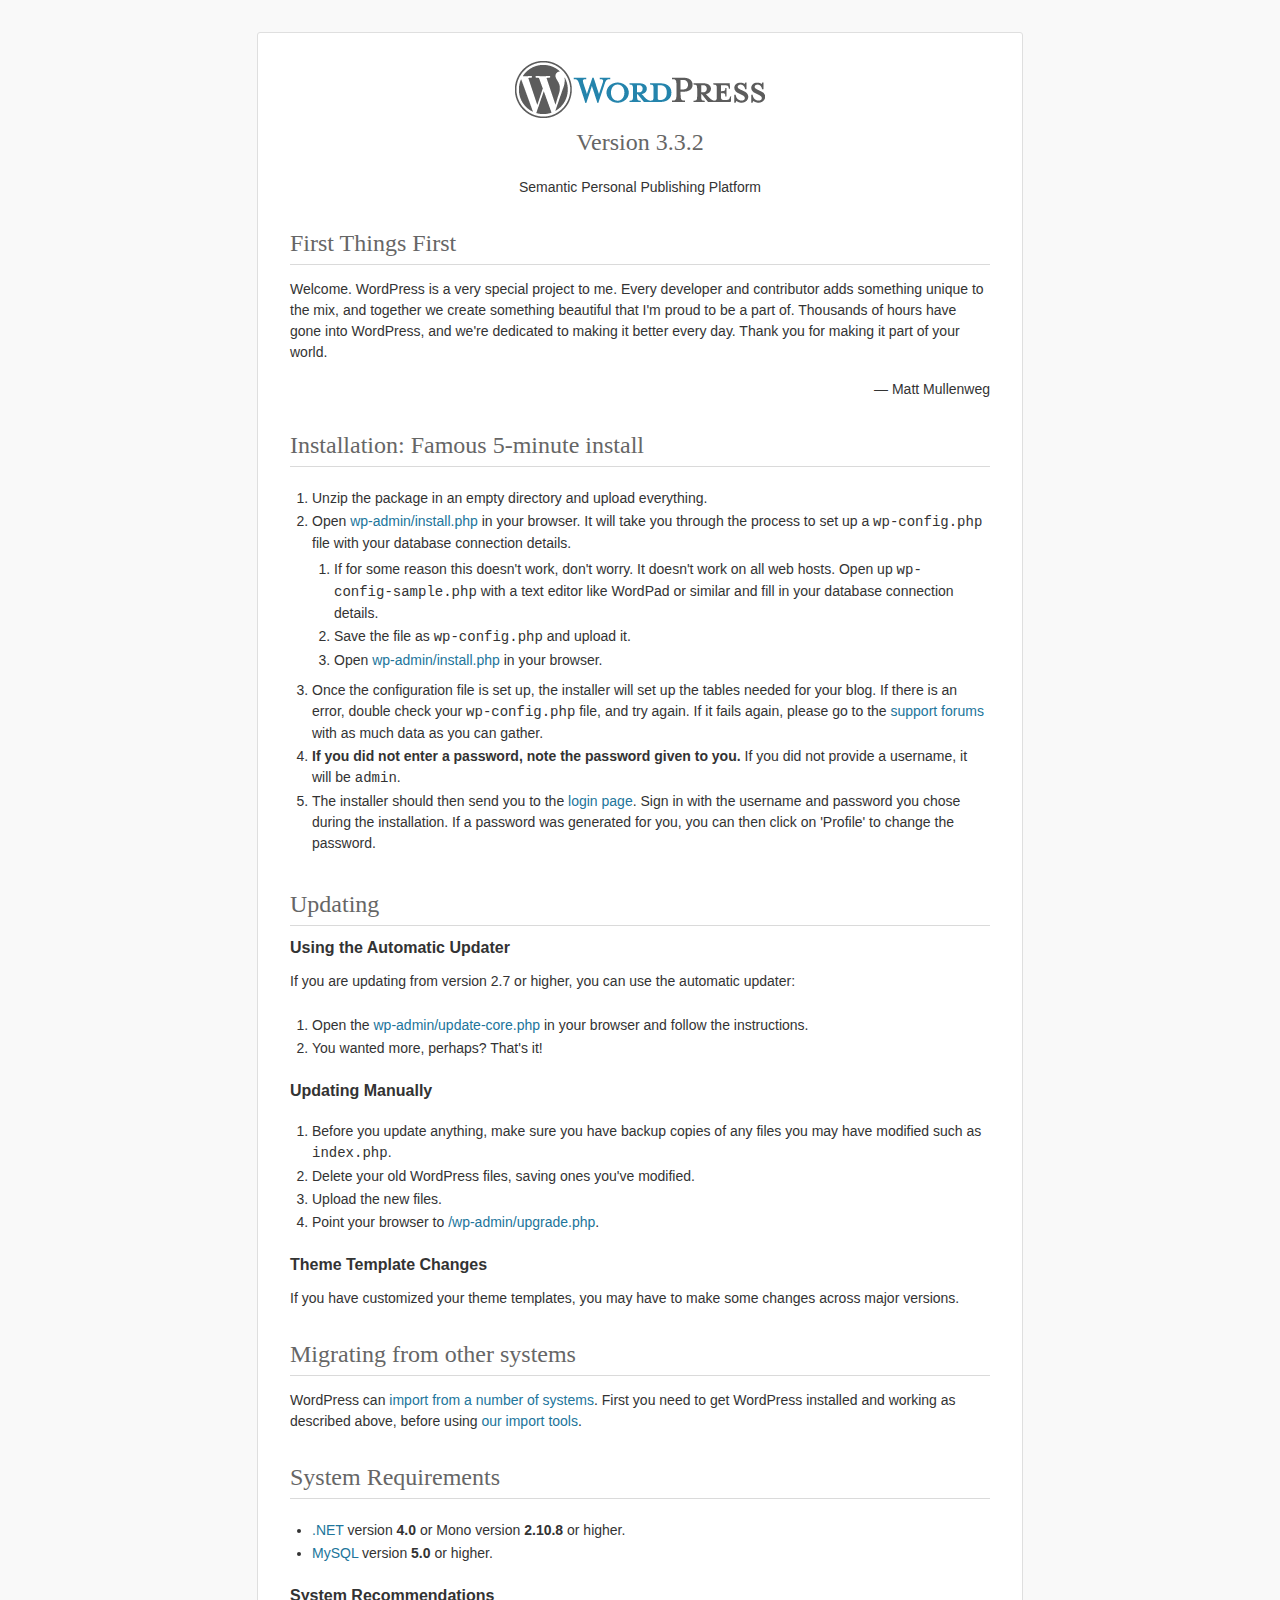
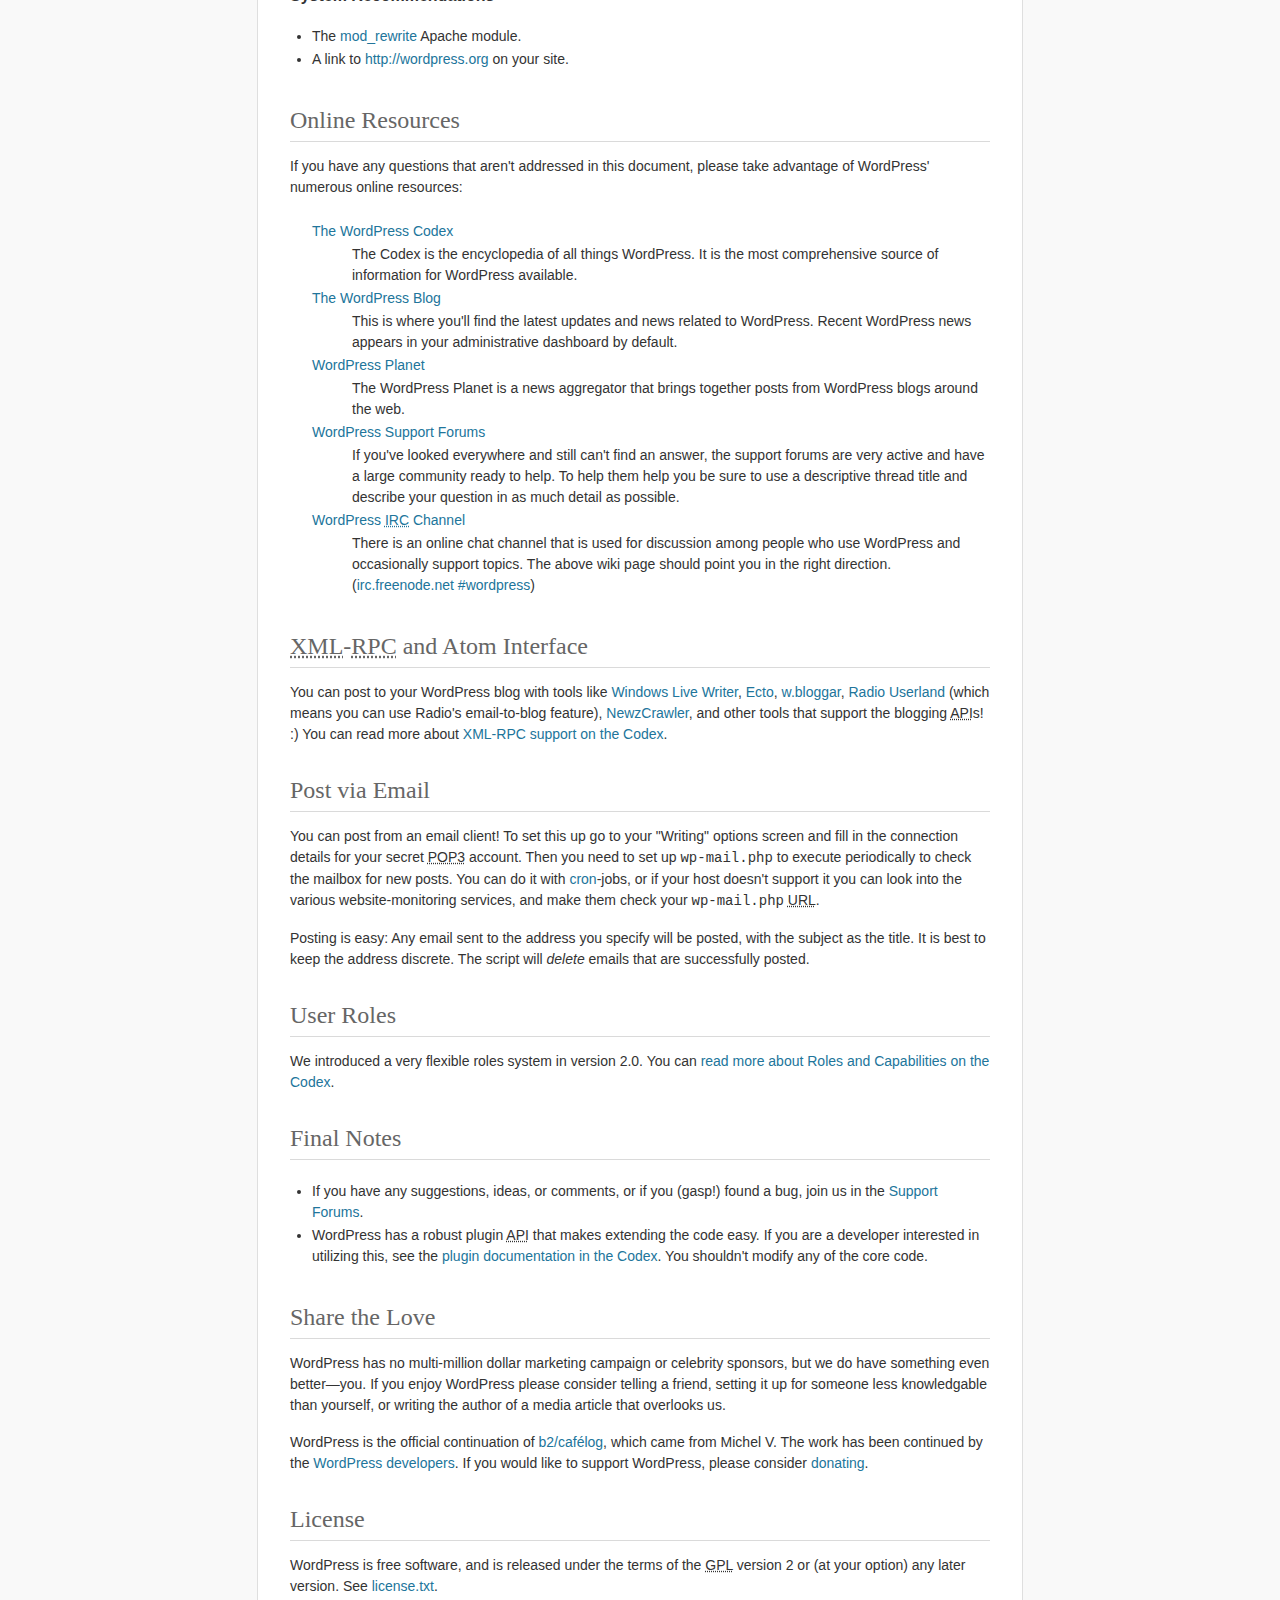
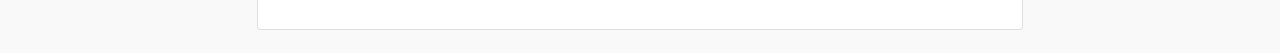
<file: readme.html>
﻿<!DOCTYPE html PUBLIC "-//W3C//DTD XHTML 1.0 Strict//EN" "http://www.w3.org/TR/xhtml1/DTD/xhtml1-strict.dtd">
<html xmlns="http://www.w3.org/1999/xhtml">
<head>
	<meta http-equiv="Content-Type" content="text/html; charset=utf-8" />
	<title>WordPress &#8250; ReadMe</title>
	<link rel="stylesheet" href="wp-admin/css/install.css?ver=20100228" type="text/css" />
</head>
<body>
<h1 id="logo">
	<a href="http://wordpress.org/"><img alt="WordPress" src="wp-admin/images/wordpress-logo.png" width="250" height="68" /></a>
	<br /> Version 3.3.2
</h1>
<p style="text-align: center">Semantic Personal Publishing Platform</p>

<h1>First Things First</h1>
<p>Welcome. WordPress is a very special project to me. Every developer and contributor adds something unique to the mix, and together we create something beautiful that I'm proud to be a part of. Thousands of hours have gone into WordPress, and we're dedicated to making it better every day. Thank you for making it part of your world.</p>
<p style="text-align: right">&#8212; Matt Mullenweg</p>

<h1>Installation: Famous 5-minute install</h1>
<ol>
	<li>Unzip the package in an empty directory and upload everything.</li>
	<li>Open <span class="file"><a href="wp-admin/install.php">wp-admin/install.php</a></span> in your browser. It will take you through the process to set up a <code>wp-config.php</code> file with your database connection details.
		<ol>
			<li>If for some reason this doesn't work, don't worry. It doesn't work on all web hosts. Open up <code>wp-config-sample.php</code> with a text editor like WordPad or similar and fill in your database connection details.</li>
			<li>Save the file as <code>wp-config.php</code> and upload it.</li>
			<li>Open <span class="file"><a href="wp-admin/install.php">wp-admin/install.php</a></span> in your browser.</li>
		</ol>
	</li>
	<li>Once the configuration file is set up, the installer will set up the tables needed for your blog. If there is an error, double check your <code>wp-config.php</code> file, and try again. If it fails again, please go to the <a href="http://wordpress.org/support/" title="WordPress support">support forums</a> with as much data as you can gather.</li>
	<li><strong>If you did not enter a password, note the password given to you.</strong> If you did not provide a username, it will be <code>admin</code>.</li>
	<li>The installer should then send you to the <a href="wp-login.php">login page</a>. Sign in with the username and password you chose during the installation. If a password was generated for you, you can then click on 'Profile' to change the password.</li>
</ol>

<h1>Updating</h1>
<h2>Using the Automatic Updater</h2>
<p>If you are updating from version 2.7 or higher, you can use the automatic updater:</p>
<ol>
	<li>Open the <span class="file"><a href="wp-admin/update-core.php">wp-admin/update-core.php</a></span> in your browser and follow the instructions.</li>
	<li>You wanted more, perhaps? That's it!</li>
</ol>

<h2>Updating Manually</h2>
<ol>
	<li>Before you update anything, make sure you have backup copies of any files you may have modified such as <code>index.php</code>.</li>
	<li>Delete your old WordPress files, saving ones you've modified.</li>
	<li>Upload the new files.</li>
	<li>Point your browser to <span class="file"><a href="wp-admin/upgrade.php">/wp-admin/upgrade.php</a>.</span></li>
</ol>

<h2>Theme Template Changes</h2>
<p>If you have customized your theme templates, you may have to make some changes across major versions.</p>

<h1>Migrating from other systems</h1>
<p>WordPress can <a href="http://codex.wordpress.org/Importing_Content">import from a number of systems</a>. First you need to get WordPress installed and working as described above, before using <a href="wp-admin/import.php" title="Import to WordPress">our import tools</a>.</p>

<h1>System Requirements</h1>
<ul>
	<li><a href="http://php.net/">.NET</a> version <strong>4.0</strong> or Mono version <strong>2.10.8</strong> or higher.</li>
	<li><a href="http://www.mysql.com/">MySQL</a> version <strong>5.0</strong> or higher.</li>
</ul>

<h2>System Recommendations</h2>
<ul>
	<li>The <a href="http://httpd.apache.org/docs/2.2/mod/mod_rewrite.html">mod_rewrite</a> Apache module.</li>
	<li>A link to <a href="http://wordpress.org/">http://wordpress.org</a> on your site.</li>
</ul>

<h1>Online Resources</h1>
<p>If you have any questions that aren't addressed in this document, please take advantage of WordPress' numerous online resources:</p>
<dl>
	<dt><a href="http://codex.wordpress.org/">The WordPress Codex</a></dt>
		<dd>The Codex is the encyclopedia of all things WordPress. It is the most comprehensive source of information for WordPress available.</dd>
	<dt><a href="http://wordpress.org/news/">The WordPress Blog</a></dt>
		<dd>This is where you'll find the latest updates and news related to WordPress. Recent WordPress news appears in your administrative dashboard by default.</dd>
	<dt><a href="http://planet.wordpress.org/">WordPress Planet</a></dt>
		<dd>The WordPress Planet is a news aggregator that brings together posts from WordPress blogs around the web.</dd>
	<dt><a href="http://wordpress.org/support/">WordPress Support Forums</a></dt>
		<dd>If you've looked everywhere and still can't find an answer, the support forums are very active and have a large community ready to help. To help them help you be sure to use a descriptive thread title and describe your question in as much detail as possible.</dd>
	<dt><a href="http://codex.wordpress.org/IRC">WordPress <abbr title="Internet Relay Chat">IRC</abbr> Channel</a></dt>
		<dd>There is an online chat channel that is used for discussion among people who use WordPress and occasionally support topics. The above wiki page should point you in the right direction. (<a href="irc://irc.freenode.net/wordpress">irc.freenode.net #wordpress</a>)</dd>
</dl>

<h1><abbr title="eXtensible Markup Language">XML</abbr>-<abbr title="Remote Procedure Call">RPC</abbr> and Atom Interface</h1>
<p>You can post to your WordPress blog with tools like <a href="http://download.live.com/writer">Windows Live Writer</a>, <a href="http://illuminex.com/ecto/">Ecto</a>, <a href="http://bloggar.com/">w.bloggar</a>, <a href="http://radio.userland.com/">Radio Userland</a> (which means you can use Radio's email-to-blog feature), <a href="http://www.newzcrawler.com/">NewzCrawler</a>, and other tools that support the blogging <abbr title="application programming interface">API</abbr>s! :) You can read more about <a href="http://codex.wordpress.org/XML-RPC_Support"><abbr>XML</abbr>-<abbr>RPC</abbr> support on the Codex</a>.</p>

<h1>Post via Email</h1>
<p>You can post from an email client! To set this up go to your &quot;Writing&quot; options screen and fill in the connection details for your secret <abbr title="Post Office Protocol version 3">POP3</abbr> account. Then you need to set up <code>wp-mail.php</code> to execute periodically to check the mailbox for new posts. You can do it with <a href="http://en.wikipedia.org/wiki/Cron">cron</a>-jobs, or if your host doesn't support it you can look into the various website-monitoring services, and make them check your <code>wp-mail.php</code> <abbr title="Uniform Resource Locator">URL</abbr>.</p>
<p>Posting is easy: Any email sent to the address you specify will be posted, with the subject as the title. It is best to keep the address discrete. The script will <em>delete</em> emails that are successfully posted.</p>

<h1>User Roles</h1>
<p>We introduced a very flexible roles system in version 2.0. You can <a href="http://codex.wordpress.org/Roles_and_Capabilities" title="WordPress roles and capabilities">read more about Roles and Capabilities on the Codex</a>.</p>

<h1>Final Notes</h1>
<ul>
	<li>If you have any suggestions, ideas, or comments, or if you (gasp!) found a bug, join us in the <a href="http://wordpress.org/support/">Support Forums</a>.</li>
	<li>WordPress has a robust plugin <abbr title="application programming interface">API</abbr> that makes extending the code easy. If you are a developer interested in utilizing this, see the <a href="http://codex.wordpress.org/Plugin_API" title="WordPress plugin API">plugin documentation in the Codex</a>. You shouldn't modify any of the core code.</li>
</ul>

<h1>Share the Love</h1>
<p>WordPress has no multi-million dollar marketing campaign or celebrity sponsors, but we do have something even better&#8212;you. If you enjoy WordPress please consider telling a friend, setting it up for someone less knowledgable than yourself, or writing the author of a media article that overlooks us.</p>

<p>WordPress is the official continuation of <a href="http://cafelog.com/">b2/caf&#233;log</a>, which came from Michel V. The work has been continued by the <a href="http://wordpress.org/about/">WordPress developers</a>. If you would like to support WordPress, please consider <a href="http://wordpress.org/donate/" title="Donate to WordPress">donating</a>.</p>

<h1>License</h1>
<p>WordPress is free software, and is released under the terms of the <abbr title="GNU General Public License">GPL</abbr> version 2 or (at your option) any later version. See <a href="license.txt">license.txt</a>.</p>


</body>
</html>
</file>
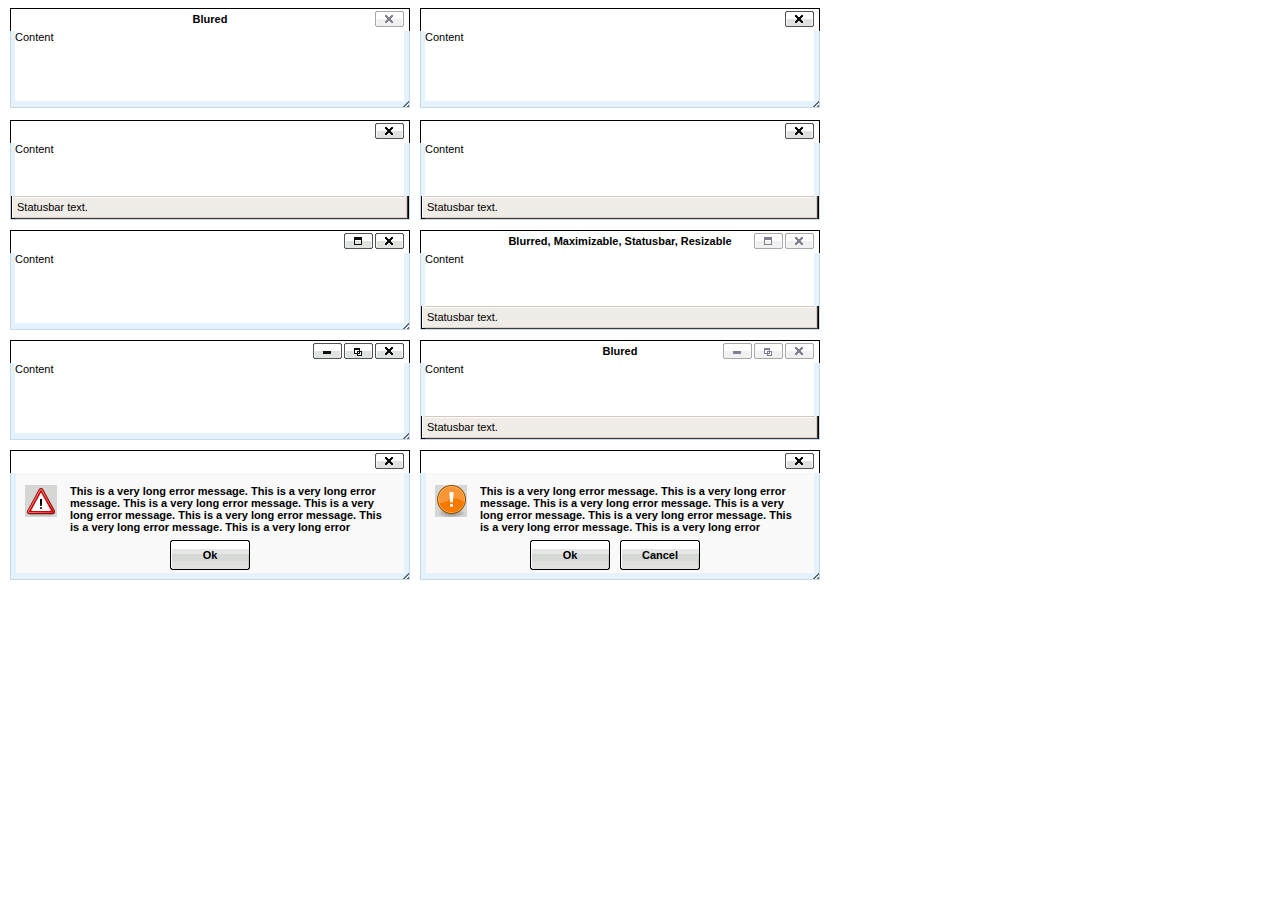
<file: wp-includes/js/tinymce/plugins/inlinepopups/template.htm>
<!-- <!DOCTYPE html PUBLIC "-//W3C//DTD XHTML 1.0 Strict//EN" "http://www.w3.org/TR/xhtml1/DTD/xhtml1-strict.dtd"> -->
<html xmlns="http://www.w3.org/1999/xhtml">
<head>
<title>Template for dialogs</title>
<link rel="stylesheet" type="text/css" href="skins/clearlooks2/window.css?ver=345-20110908" />
</head>
<body>

<div class="mceEditor">
	<div class="clearlooks2" style="width:400px; height:100px; left:10px;">
		<div class="mceWrapper">
			<div class="mceTop">
				<div class="mceLeft"></div>
				<div class="mceCenter"></div>
				<div class="mceRight"></div>
				<span>Blured</span>
			</div>

			<div class="mceMiddle">
				<div class="mceLeft"></div>
				<span>Content</span>
				<div class="mceRight"></div>
			</div>

			<div class="mceBottom">
				<div class="mceLeft"></div>
				<div class="mceCenter"></div>
				<div class="mceRight"></div>
				<span>Statusbar text.</span>
			</div>

			<a class="mceMove" href="#"></a>
			<a class="mceMin" href="#"></a>
			<a class="mceMax" href="#"></a>
			<a class="mceMed" href="#"></a>
			<a class="mceClose" href="#"></a>
			<a class="mceResize mceResizeN" href="#"></a>
			<a class="mceResize mceResizeS" href="#"></a>
			<a class="mceResize mceResizeW" href="#"></a>
			<a class="mceResize mceResizeE" href="#"></a>
			<a class="mceResize mceResizeNW" href="#"></a>
			<a class="mceResize mceResizeNE" href="#"></a>
			<a class="mceResize mceResizeSW" href="#"></a>
			<a class="mceResize mceResizeSE" href="#"></a>
		</div>
	</div>

	<div class="clearlooks2" style="width:400px; height:100px; left:420px;">
		<div class="mceWrapper mceMovable mceFocus">
			<div class="mceTop">
				<div class="mceLeft"></div>
				<div class="mceCenter"></div>
				<div class="mceRight"></div>
				<span>Focused</span>
			</div>

			<div class="mceMiddle">
				<div class="mceLeft"></div>
				<span>Content</span>
				<div class="mceRight"></div>
			</div>

			<div class="mceBottom">
				<div class="mceLeft"></div>
				<div class="mceCenter"></div>
				<div class="mceRight"></div>
				<span>Statusbar text.</span>
			</div>

			<a class="mceMove" href="#"></a>
			<a class="mceMin" href="#"></a>
			<a class="mceMax" href="#"></a>
			<a class="mceMed" href="#"></a>
			<a class="mceClose" href="#"></a>
			<a class="mceResize mceResizeN" href="#"></a>
			<a class="mceResize mceResizeS" href="#"></a>
			<a class="mceResize mceResizeW" href="#"></a>
			<a class="mceResize mceResizeE" href="#"></a>
			<a class="mceResize mceResizeNW" href="#"></a>
			<a class="mceResize mceResizeNE" href="#"></a>
			<a class="mceResize mceResizeSW" href="#"></a>
			<a class="mceResize mceResizeSE" href="#"></a>
		</div>
	</div>

	<div class="clearlooks2" style="width:400px; height:100px; left:10px; top:120px;">
		<div class="mceWrapper mceMovable mceFocus mceStatusbar">
			<div class="mceTop">
				<div class="mceLeft"></div>
				<div class="mceCenter"></div>
				<div class="mceRight"></div>
				<span>Statusbar</span>
			</div>

			<div class="mceMiddle">
				<div class="mceLeft"></div>
				<span>Content</span>
				<div class="mceRight"></div>
			</div>

			<div class="mceBottom">
				<div class="mceLeft"></div>
				<div class="mceCenter"></div>
				<div class="mceRight"></div>
				<span>Statusbar text.</span>
			</div>

			<a class="mceMove" href="#"></a>
			<a class="mceMin" href="#"></a>
			<a class="mceMax" href="#"></a>
			<a class="mceMed" href="#"></a>
			<a class="mceClose" href="#"></a>
			<a class="mceResize mceResizeN" href="#"></a>
			<a class="mceResize mceResizeS" href="#"></a>
			<a class="mceResize mceResizeW" href="#"></a>
			<a class="mceResize mceResizeE" href="#"></a>
			<a class="mceResize mceResizeNW" href="#"></a>
			<a class="mceResize mceResizeNE" href="#"></a>
			<a class="mceResize mceResizeSW" href="#"></a>
			<a class="mceResize mceResizeSE" href="#"></a>
		</div>
	</div>

	<div class="clearlooks2" style="width:400px; height:100px; left:420px; top:120px;">
		<div class="mceWrapper mceMovable mceFocus mceStatusbar mceResizable">
			<div class="mceTop">
				<div class="mceLeft"></div>
				<div class="mceCenter"></div>
				<div class="mceRight"></div>
				<span>Statusbar, Resizable</span>
			</div>

			<div class="mceMiddle">
				<div class="mceLeft"></div>
				<span>Content</span>
				<div class="mceRight"></div>
			</div>

			<div class="mceBottom">
				<div class="mceLeft"></div>
				<div class="mceCenter"></div>
				<div class="mceRight"></div>
				<span>Statusbar text.</span>
			</div>

			<a class="mceMove" href="#"></a>
			<a class="mceMin" href="#"></a>
			<a class="mceMax" href="#"></a>
			<a class="mceMed" href="#"></a>
			<a class="mceClose" href="#"></a>
			<a class="mceResize mceResizeN" href="#"></a>
			<a class="mceResize mceResizeS" href="#"></a>
			<a class="mceResize mceResizeW" href="#"></a>
			<a class="mceResize mceResizeE" href="#"></a>
			<a class="mceResize mceResizeNW" href="#"></a>
			<a class="mceResize mceResizeNE" href="#"></a>
			<a class="mceResize mceResizeSW" href="#"></a>
			<a class="mceResize mceResizeSE" href="#"></a>
		</div>
	</div>

	<div class="clearlooks2" style="width:400px; height:100px; left:10px; top:230px;">
		<div class="mceWrapper mceMovable mceFocus mceResizable mceMaximizable">
			<div class="mceTop">
				<div class="mceLeft"></div>
				<div class="mceCenter"></div>
				<div class="mceRight"></div>
				<span>Resizable, Maximizable</span>
			</div>

			<div class="mceMiddle">
				<div class="mceLeft"></div>
				<span>Content</span>
				<div class="mceRight"></div>
			</div>

			<div class="mceBottom">
				<div class="mceLeft"></div>
				<div class="mceCenter"></div>
				<div class="mceRight"></div>
				<span>Statusbar text.</span>
			</div>

			<a class="mceMove" href="#"></a>
			<a class="mceMin" href="#"></a>
			<a class="mceMax" href="#"></a>
			<a class="mceMed" href="#"></a>
			<a class="mceClose" href="#"></a>
			<a class="mceResize mceResizeN" href="#"></a>
			<a class="mceResize mceResizeS" href="#"></a>
			<a class="mceResize mceResizeW" href="#"></a>
			<a class="mceResize mceResizeE" href="#"></a>
			<a class="mceResize mceResizeNW" href="#"></a>
			<a class="mceResize mceResizeNE" href="#"></a>
			<a class="mceResize mceResizeSW" href="#"></a>
			<a class="mceResize mceResizeSE" href="#"></a>
		</div>
	</div>

	<div class="clearlooks2" style="width:400px; height:100px; left:420px; top:230px;">
		<div class="mceWrapper mceMovable mceStatusbar mceResizable mceMaximizable">
			<div class="mceTop">
				<div class="mceLeft"></div>
				<div class="mceCenter"></div>
				<div class="mceRight"></div>
				<span>Blurred, Maximizable, Statusbar, Resizable</span>
			</div>

			<div class="mceMiddle">
				<div class="mceLeft"></div>
				<span>Content</span>
				<div class="mceRight"></div>
			</div>

			<div class="mceBottom">
				<div class="mceLeft"></div>
				<div class="mceCenter"></div>
				<div class="mceRight"></div>
				<span>Statusbar text.</span>
			</div>

			<a class="mceMove" href="#"></a>
			<a class="mceMin" href="#"></a>
			<a class="mceMax" href="#"></a>
			<a class="mceMed" href="#"></a>
			<a class="mceClose" href="#"></a>
			<a class="mceResize mceResizeN" href="#"></a>
			<a class="mceResize mceResizeS" href="#"></a>
			<a class="mceResize mceResizeW" href="#"></a>
			<a class="mceResize mceResizeE" href="#"></a>
			<a class="mceResize mceResizeNW" href="#"></a>
			<a class="mceResize mceResizeNE" href="#"></a>
			<a class="mceResize mceResizeSW" href="#"></a>
			<a class="mceResize mceResizeSE" href="#"></a>
		</div>
	</div>

	<div class="clearlooks2" style="width:400px; height:100px; left:10px; top:340px;">
		<div class="mceWrapper mceMovable mceFocus mceResizable mceMaximized mceMinimizable mceMaximizable">
			<div class="mceTop">
				<div class="mceLeft"></div>
				<div class="mceCenter"></div>
				<div class="mceRight"></div>
				<span>Maximized, Maximizable, Minimizable</span>
			</div>

			<div class="mceMiddle">
				<div class="mceLeft"></div>
				<span>Content</span>
				<div class="mceRight"></div>
			</div>

			<div class="mceBottom">
				<div class="mceLeft"></div>
				<div class="mceCenter"></div>
				<div class="mceRight"></div>
				<span>Statusbar text.</span>
			</div>

			<a class="mceMove" href="#"></a>
			<a class="mceMin" href="#"></a>
			<a class="mceMax" href="#"></a>
			<a class="mceMed" href="#"></a>
			<a class="mceClose" href="#"></a>
			<a class="mceResize mceResizeN" href="#"></a>
			<a class="mceResize mceResizeS" href="#"></a>
			<a class="mceResize mceResizeW" href="#"></a>
			<a class="mceResize mceResizeE" href="#"></a>
			<a class="mceResize mceResizeNW" href="#"></a>
			<a class="mceResize mceResizeNE" href="#"></a>
			<a class="mceResize mceResizeSW" href="#"></a>
			<a class="mceResize mceResizeSE" href="#"></a>
		</div>
	</div>

	<div class="clearlooks2" style="width:400px; height:100px; left:420px; top:340px;">
		<div class="mceWrapper mceMovable mceStatusbar mceResizable mceMaximized mceMinimizable mceMaximizable">
			<div class="mceTop">
				<div class="mceLeft"></div>
				<div class="mceCenter"></div>
				<div class="mceRight"></div>
				<span>Blured</span>
			</div>

			<div class="mceMiddle">
				<div class="mceLeft"></div>
				<span>Content</span>
				<div class="mceRight"></div>
			</div>

			<div class="mceBottom">
				<div class="mceLeft"></div>
				<div class="mceCenter"></div>
				<div class="mceRight"></div>
				<span>Statusbar text.</span>
			</div>

			<a class="mceMove" href="#"></a>
			<a class="mceMin" href="#"></a>
			<a class="mceMax" href="#"></a>
			<a class="mceMed" href="#"></a>
			<a class="mceClose" href="#"></a>
			<a class="mceResize mceResizeN" href="#"></a>
			<a class="mceResize mceResizeS" href="#"></a>
			<a class="mceResize mceResizeW" href="#"></a>
			<a class="mceResize mceResizeE" href="#"></a>
			<a class="mceResize mceResizeNW" href="#"></a>
			<a class="mceResize mceResizeNE" href="#"></a>
			<a class="mceResize mceResizeSW" href="#"></a>
			<a class="mceResize mceResizeSE" href="#"></a>
		</div>
	</div>

	<div class="clearlooks2" style="width:400px; height:130px; left:10px; top:450px;">
		<div class="mceWrapper mceMovable mceFocus mceModal mceAlert">
			<div class="mceTop">
				<div class="mceLeft"></div>
				<div class="mceCenter"></div>
				<div class="mceRight"></div>
				<span>Alert</span>
			</div>

			<div class="mceMiddle">
				<div class="mceLeft"></div>
				<span>
					This is a very long error message. This is a very long error message.
					This is a very long error message. This is a very long error message.
					This is a very long error message. This is a very long error message.
					This is a very long error message. This is a very long error message.
					This is a very long error message. This is a very long error message.
					This is a very long error message. This is a very long error message.
				</span>
				<div class="mceRight"></div>
				<div class="mceIcon"></div>
			</div>

			<div class="mceBottom">
				<div class="mceLeft"></div>
				<div class="mceCenter"></div>
				<div class="mceRight"></div>
			</div>

			<a class="mceMove" href="#"></a>
			<a class="mceButton mceOk" href="#">Ok</a>
			<a class="mceClose" href="#"></a>
		</div>
	</div>

	<div class="clearlooks2" style="width:400px; height:130px; left:420px; top:450px;">
		<div class="mceWrapper mceMovable mceFocus mceModal mceConfirm">
			<div class="mceTop">
				<div class="mceLeft"></div>
				<div class="mceCenter"></div>
				<div class="mceRight"></div>
				<span>Confirm</span>
			</div>

			<div class="mceMiddle">
				<div class="mceLeft"></div>
				<span>
					This is a very long error message. This is a very long error message.
					This is a very long error message. This is a very long error message.
					This is a very long error message. This is a very long error message.
					This is a very long error message. This is a very long error message.
					This is a very long error message. This is a very long error message.
					This is a very long error message. This is a very long error message.
					</span>
				<div class="mceRight"></div>
				<div class="mceIcon"></div>
			</div>

			<div class="mceBottom">
				<div class="mceLeft"></div>
				<div class="mceCenter"></div>
				<div class="mceRight"></div>
			</div>

			<a class="mceMove" href="#"></a>
			<a class="mceButton mceOk" href="#">Ok</a>
			<a class="mceButton mceCancel" href="#">Cancel</a>
			<a class="mceClose" href="#"></a>
		</div>
	</div>
</div>

</body>
</html>
</file>
<file: wp-admin/css/install.css>
html{background:#f9f9f9;}body{background:#fff;color:#333;font-family:sans-serif;margin:2em auto;padding:1em 2em;-webkit-border-radius:3px;border-radius:3px;border:1px solid #dfdfdf;max-width:700px;}a{color:#21759B;text-decoration:none;}a:hover{color:#D54E21;}h1{border-bottom:1px solid #dadada;clear:both;color:#666;font:24px Georgia,"Times New Roman",Times,serif;margin:30px 0 0 0;padding:0;padding-bottom:7px;}h2{font-size:16px;}p,li,dd,dt{padding-bottom:2px;font-size:14px;line-height:1.5;}code,.code{font-size:14px;}ul,ol,dl{padding:5px 5px 5px 22px;}a img{border:0;}abbr{border:0;font-variant:normal;}#logo{margin:6px 0 14px 0;border-bottom:none;text-align:center;}.step{margin:20px 0 15px;}.step,th{text-align:left;padding:0;}.submit input,.button,.button-secondary{font-family:sans-serif;text-decoration:none;font-size:14px!important;line-height:16px;padding:6px 12px;cursor:pointer;border:1px solid #bbb;color:#464646;-webkit-border-radius:15px;border-radius:15px;-moz-box-sizing:content-box;-webkit-box-sizing:content-box;box-sizing:content-box;}.button:hover,.button-secondary:hover,.submit input:hover{color:#000;border-color:#666;}.button,.submit input,.button-secondary{background:#f2f2f2 url(../images/white-grad.png) repeat-x scroll left top;}.button:active,.submit input:active,.button-secondary:active{background:#eee url(../images/white-grad-active.png) repeat-x scroll left top;}textarea{border:1px solid #dfdfdf;-webkit-border-radius:3px;border-radius:3px;font-family:sans-serif;width:695px;}.form-table{border-collapse:collapse;margin-top:1em;width:100%;}.form-table td{margin-bottom:9px;padding:10px 20px 10px 0;border-bottom:8px solid #fff;font-size:14px;vertical-align:top;}.form-table th{font-size:14px;text-align:left;padding:16px 20px 10px 0;border-bottom:8px solid #fff;width:140px;vertical-align:top;}.form-table code{line-height:18px;font-size:14px;}.form-table p{margin:4px 0 0 0;font-size:11px;}.form-table input{line-height:20px;font-size:15px;padding:2px;border:1px #DFDFDF solid;-webkit-border-radius:3px;border-radius:3px;font-family:sans-serif;}.form-table input[type=text],.form-table input[type=password]{width:206px;}.form-table th p{font-weight:normal;}.form-table.install-success td{vertical-align:middle;padding:16px 20px 10px 0;}.form-table.install-success td p{margin:0;font-size:14px;}.form-table.install-success td code{margin:0;font-size:18px;}#error-page{margin-top:50px;}#error-page p{font-size:14px;line-height:18px;margin:25px 0 20px;}#error-page code,.code{font-family:Consolas,Monaco,monospace;}#pass-strength-result{background-color:#eee;border-color:#ddd!important;border-style:solid;border-width:1px;margin:5px 5px 5px 0;padding:5px;text-align:center;width:200px;display:none;}#pass-strength-result.bad{background-color:#ffb78c;border-color:#ff853c!important;}#pass-strength-result.good{background-color:#ffec8b;border-color:#fc0!important;}#pass-strength-result.short{background-color:#ffa0a0;border-color:#f04040!important;}#pass-strength-result.strong{background-color:#c3ff88;border-color:#8dff1c!important;}.message{border:1px solid #e6db55;padding:.3em .6em;margin:5px 0 15px;background-color:#ffffe0;}body.rtl{font-family:Tahoma,arial;}.rtl h1{font-family:arial;margin:5px -4px 0 0;}.rtl ul,.rtl ol{padding:5px 22px 5px 5px;}.rtl .step,.rtl th,.rtl .form-table th{text-align:right;}.rtl .submit input,.rtl .button,.rtl .button-secondary{margin-right:0;}.rtl #user_login,.rtl #admin_email,.rtl #pass1,.rtl #pass2{direction:ltr;}
</file>
<file: wp-includes/js/tinymce/plugins/inlinepopups/skins/clearlooks2/window.css>
/* Clearlooks 2 */

/* Reset */
.clearlooks2, .clearlooks2 div, .clearlooks2 span, .clearlooks2 a {vertical-align:baseline; text-align:left; position:absolute; border:0; padding:0; margin:0; background:transparent; font-family:Arial,Verdana; font-size:11px; color:#000; text-decoration:none; font-weight:normal; width:auto; height:auto; overflow:hidden; display:block}

/* General */
.clearlooks2 {position:absolute; direction:ltr}
.clearlooks2 .mceWrapper {position:static}
.mceEventBlocker {position:fixed; left:0; top:0; background:url(img/horizontal.gif) no-repeat 0 -75px; width:100%; height:100%}
.clearlooks2 .mcePlaceHolder {border:1px solid #000; background:#888; top:0; left:0; opacity:0.5; -ms-filter:'alpha(opacity=50)'; filter:alpha(opacity=50)}
.clearlooks2_modalBlocker {position:fixed; left:0; top:0; width:100%; height:100%; background:#FFF; opacity:0.6; -ms-filter:'alpha(opacity=60)'; filter:alpha(opacity=60); display:none}

/* Top */
.clearlooks2 .mceTop, 
.clearlooks2 .mceTop div {
	top:0; 
	width:100%; 
	height:23px
}
.clearlooks2 .mceTop .mceLeft {
	width:55%; 
	background-image: none;
	border-style: solid none none solid;
	border-width: 1px;
}
.clearlooks2 .mceTop .mceCenter {
}
.clearlooks2 .mceTop .mceRight {
	right:0; 
	width:55%; 
	height:23px; 
	background-image: none;
	border-style: solid solid none none;
	border-width: 1px;
}
.clearlooks2 .mceTop span {
	width:100%;
	font: 12px/20px bold "Lucida Grande","Lucida Sans Unicode",Tahoma,Verdana,sans-serif;
	text-align:center; 
	vertical-align:middle; 
	line-height:23px; 
	font-weight:bold;
}
.clearlooks2 .mceFocus .mceTop .mceLeft {
	background-image: none;
	border-style: solid none none solid;
	border-width: 1px;
}
.clearlooks2 .mceFocus .mceTop .mceCenter {
}
.clearlooks2 .mceFocus .mceTop .mceRight {
	background-image: none;
	border-style: solid solid none none;
	border-width: 1px;
}
.clearlooks2 .mceFocus .mceTop span {
color:#FFF
}

/* Middle */
.clearlooks2 .mceMiddle, .clearlooks2 .mceMiddle div {top:0}
.clearlooks2 .mceMiddle {width:100%; height:100%; clip:rect(23px auto auto auto)}
.clearlooks2 .mceMiddle .mceLeft {left:0; width:5px; height:100%; background:#E4F2FD;border-left:1px solid #c6d9e9}
.clearlooks2 .mceMiddle span {top:23px; left:5px; width:100%; height:100%; background:#FFF}
.clearlooks2 .mceMiddle .mceRight {right:0; width:5px; height:100%; background:#E4F2FD;border-right:1px solid #c6d9e9}

/* Bottom */
.clearlooks2 .mceBottom, .clearlooks2 .mceBottom div {height:6px}
.clearlooks2 .mceBottom {left:0; bottom:0; width:100%;background:#E4F2FD;border-bottom:1px solid #c6d9e9}
.clearlooks2 .mceBottom div {top:0}
.clearlooks2 .mceBottom .mceLeft {left:0; width:5px; background:#E4F2FD  ;border-left:1px solid #c6d9e9}
.clearlooks2 .mceBottom .mceCenter {left:5px; width:100%}
.clearlooks2 .mceBottom .mceRight {right:0; width:6px; background:#E4F2FD url(img/drag.gif) no-repeat;border-right:1px solid #c6d9e9}
.clearlooks2 .mceBottom span {display:none}
.clearlooks2 .mceStatusbar .mceBottom, .clearlooks2 .mceStatusbar .mceBottom div {height:23px}
.clearlooks2 .mceStatusbar .mceBottom .mceLeft {background:url(img/corners.gif) -29px 0}
.clearlooks2 .mceStatusbar .mceBottom .mceCenter {background:url(img/horizontal.gif) 0 -52px}
.clearlooks2 .mceStatusbar .mceBottom .mceRight {background:url(img/corners.gif) -24px 0}
.clearlooks2 .mceStatusbar .mceBottom span {display:block; left:7px; font-family:Arial, Verdana; font-size:11px; line-height:23px}

/* Actions */
.clearlooks2 a {width:29px; height:16px; top:3px;}
.clearlooks2 .mceClose {right:6px; background:url(img/buttons.gif) -87px 0}
.clearlooks2 .mceMin {display:none; right:68px; background:url(img/buttons.gif) 0 0}
.clearlooks2 .mceMed {display:none; right:37px; background:url(img/buttons.gif) -29px 0}
.clearlooks2 .mceMax {display:none; right:37px; background:url(img/buttons.gif) -58px 0}
.clearlooks2 .mceMove {display:none;width:100%;cursor:move;background:url(img/corners.gif) no-repeat -100px -100px}
.clearlooks2 .mceMovable .mceMove {display:block}
.clearlooks2 .mceFocus .mceClose {right:6px; background:url(img/buttons.gif) -87px -16px}
.clearlooks2 .mceFocus .mceMin {right:68px; background:url(img/buttons.gif) 0 -16px}
.clearlooks2 .mceFocus .mceMed {right:37px; background:url(img/buttons.gif) -29px -16px}
.clearlooks2 .mceFocus .mceMax {right:37px; background:url(img/buttons.gif) -58px -16px}
.clearlooks2 .mceFocus .mceClose:hover {right:6px; background:url(img/buttons.gif) -87px -32px}
.clearlooks2 .mceFocus .mceClose:hover {right:6px; background:url(img/buttons.gif) -87px -32px}
.clearlooks2 .mceFocus .mceMin:hover {right:68px; background:url(img/buttons.gif) 0 -32px}
.clearlooks2 .mceFocus .mceMed:hover {right:37px; background:url(img/buttons.gif) -29px -32px}
.clearlooks2 .mceFocus .mceMax:hover {right:37px; background:url(img/buttons.gif) -58px -32px}

/* Resize */
.clearlooks2 .mceResize {top:auto; left:auto; display:none; width:5px; height:5px; background:url(img/horizontal.gif) no-repeat 0 -75px}
.clearlooks2 .mceResizable .mceResize {display:block}
.clearlooks2 .mceResizable .mceMin, .clearlooks2 .mceMax {display:none}
.clearlooks2 .mceMinimizable .mceMin {display:block}
.clearlooks2 .mceMaximizable .mceMax {display:block}
.clearlooks2 .mceMaximized .mceMed {display:block}
.clearlooks2 .mceMaximized .mceMax {display:none}
.clearlooks2 a.mceResizeN {top:0; left:0; width:100%; cursor:n-resize}
.clearlooks2 a.mceResizeNW {top:0; left:0; cursor:nw-resize}
.clearlooks2 a.mceResizeNE {top:0; right:0; cursor:ne-resize}
.clearlooks2 a.mceResizeW {top:0; left:0; height:100%; cursor:w-resize;}
.clearlooks2 a.mceResizeE {top:0; right:0; height:100%; cursor:e-resize}
.clearlooks2 a.mceResizeS {bottom:0; left:0; width:100%; cursor:s-resize}
.clearlooks2 a.mceResizeSW {bottom:0; left:0; cursor:sw-resize}
.clearlooks2 a.mceResizeSE {bottom:0; right:0; cursor:se-resize}

/* Alert/Confirm */
.clearlooks2 .mceButton {font-weight:bold; bottom:10px; width:80px; height:30px; background:url(img/button.gif); line-height:30px; vertical-align:middle; text-align:center; outline:0}
.clearlooks2 .mceMiddle .mceIcon {left:15px; top:35px; width:32px; height:32px}
.clearlooks2 .mceAlert .mceMiddle span, .clearlooks2 .mceConfirm .mceMiddle span {background:transparent;left:60px; top:35px; width:320px; height:50px; font-weight:bold; overflow:auto; white-space:normal}
.clearlooks2 a:hover {font-weight:bold;}
.clearlooks2 .mceAlert .mceMiddle, .clearlooks2 .mceConfirm .mceMiddle {background:#F9F9F9}
.clearlooks2 .mceAlert .mceOk {left:50%; top:auto; margin-left: -40px}
.clearlooks2 .mceAlert .mceIcon {background:url(img/alert.gif)}
.clearlooks2 .mceConfirm .mceOk {left:50%; top:auto; margin-left: -90px}
.clearlooks2 .mceConfirm .mceCancel {left:50%; top:auto}
.clearlooks2 .mceConfirm .mceIcon {background:url(img/confirm.gif)}
</file>
